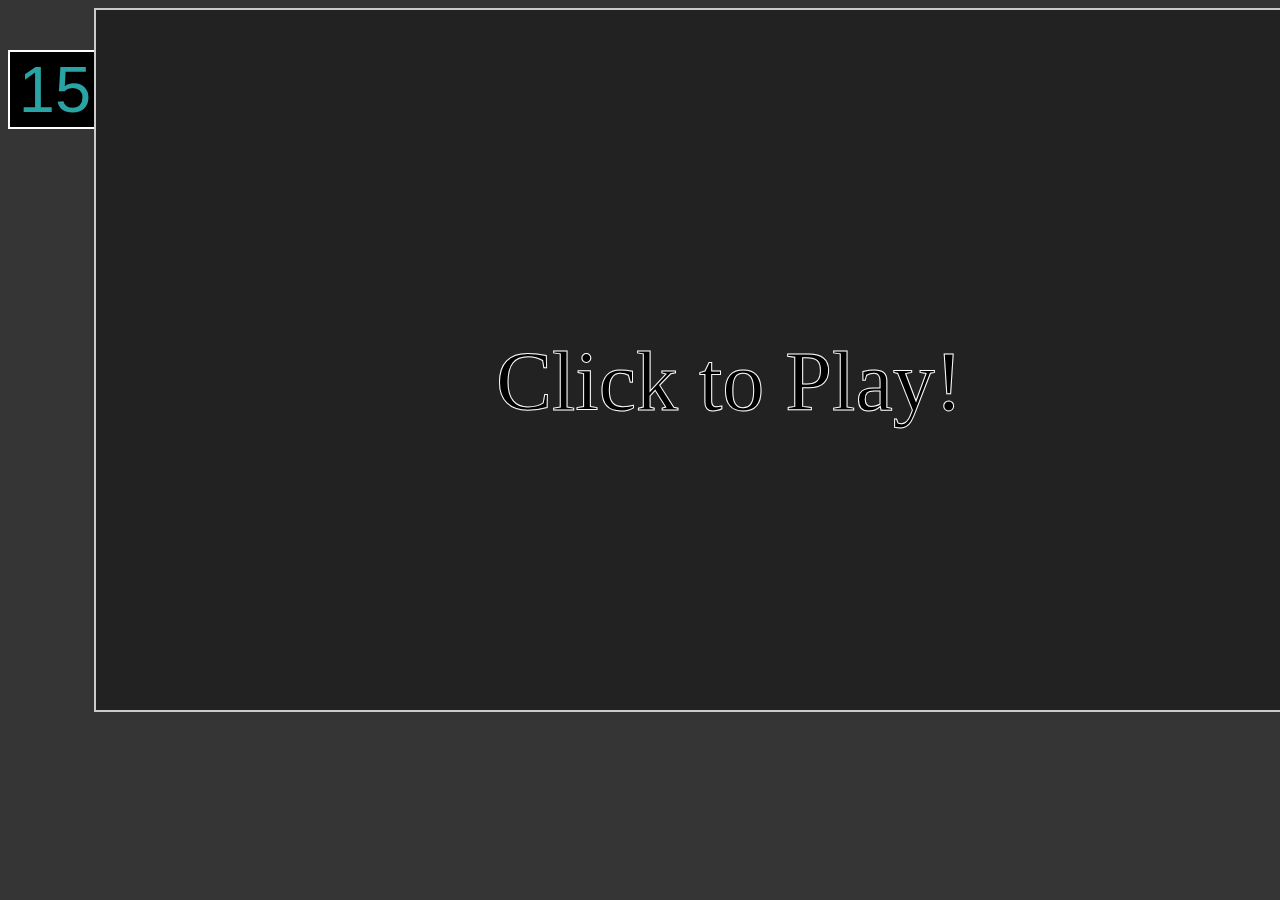
<file: _gameGulot AI/index.html>
<html>
<style>

.center {
  margin: auto;
  width: 86.4%;
  position:relative;

 
 }

canvas {
	position: absolute;
	left: 0;
	top: 0;
	 border: 2px solid #cccccc;
}

#left_score, #right_score {
	background-color: #000000;
	position: absolute; 
	top: 50px;
	width: 90px; 
	height: auto; 
	border: 2px solid white;
	font-family: Impact, Charcoal, sans-serif;
	font-size: 65px;
	text-align: center;
}	
 
#left_score {
	

}

#right_score {
	left:1430px; 
	
	

}



</style>
<body style="background-color:#353535"/>

<div id="left_score"></div>

<div id="canvas_container" class="center">
	<canvas id="canvas" width="1300" height="700"  style="background-color:#222222;"></canvas>
	<canvas id="gui_canvas" width="1300" height="700"></canvas>
</div>

<div id="right_score"></div>





<script src="mouse.js"></script>
<script src="gui.js"></script>
<script src="vector2.js"></script>
<script src="ball.js"></script>
<script src="sim_ball.js"></script>
<script src="ai_player.js"></script>
<script src="main.js"></script>

</html>
</file>
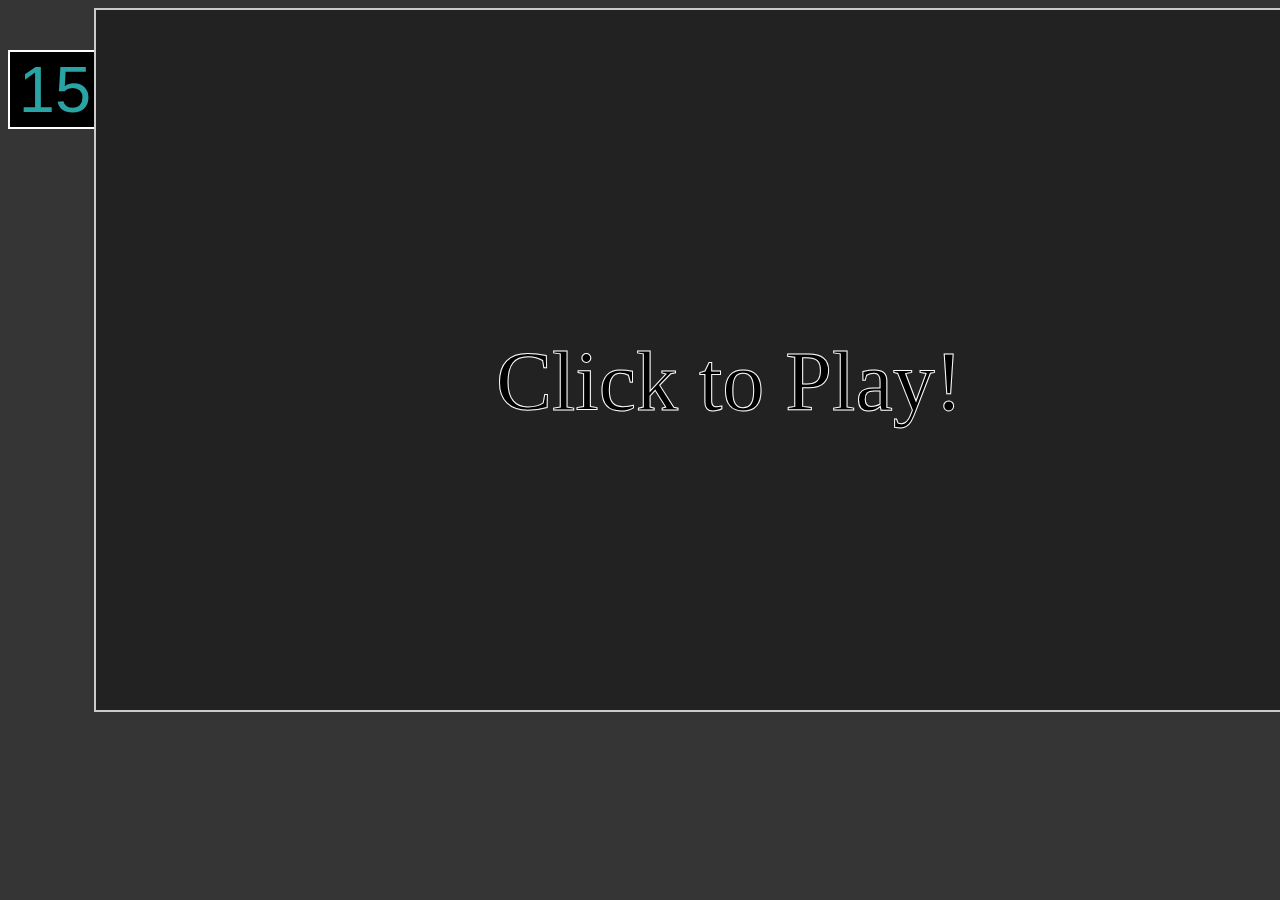
<file: _gameGulot/index.html>
<html>
<style>

.center {
  margin: auto;
  width: 86.4%;
  position:relative;

 
 }

canvas {
	position: absolute;
	left: 0;
	top: 0;
	 border: 2px solid #cccccc;
}

#left_score, #right_score {
	background-color: #000000;
	position: absolute; 
	top: 50px;
	width: 90px; 
	height: auto; 
	border: 2px solid white;
	font-family: Impact, Charcoal, sans-serif;
	font-size: 65px;
	text-align: center;
}	
 
#left_score {
	

}

#right_score {
	left:1430px; 
	
	

}



</style>
<body style="background-color:#353535"/>

<div id="left_score"></div>

<div class="center">
	<canvas id="canvas" width="1300" height="700"  style="background-color:#222222;"></canvas>
	<canvas id="gui_canvas" width="1300" height="700"></canvas>
</div>

<div id="right_score"></div>





<script src="mouse.js"></script>
<script src="gui.js"></script>
<script src="vector2.js"></script>
<script src="ball.js"></script>
<script src="main.js"></script>

</html>
</file>
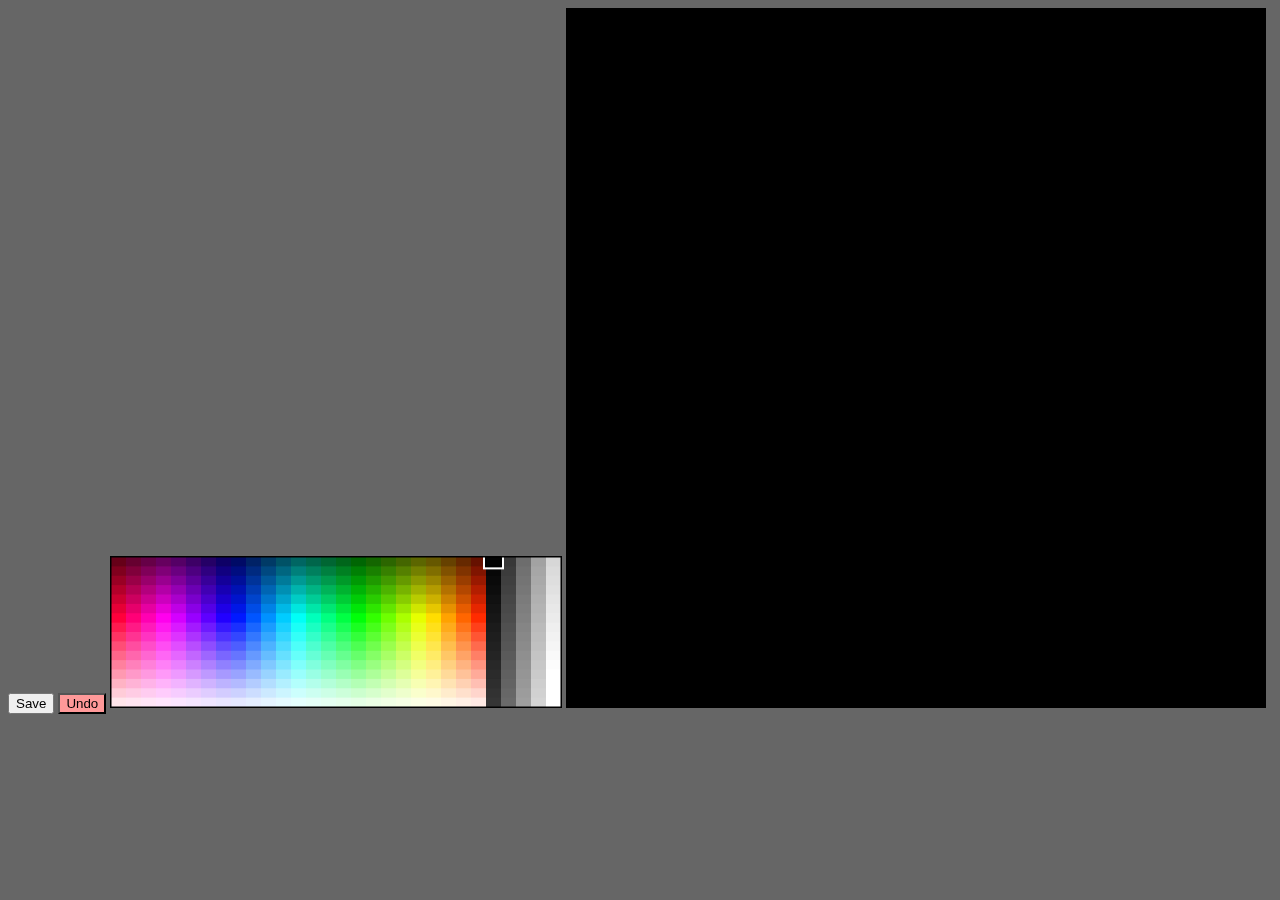
<file: charocpaint/index.html>
<html>
	<title>Kaleidoscope</title>
		<body style="background-color:#666666; position:fixed">
		<button type="button" id="link" onclick="download(this);">Save</button>
		<button type="button" id="undo" onclick="undo();" style="background-color: #ff9999">Undo</button>
		<canvas id="palette" width = "450" height="150" style="border: 1px solid black"></canvas>
		
		<canvas id="canvas" width="700" height="700" style="border: 1px solid black;"></canavas>
		</body>
		
	
	

	<script src="colorCycler.js"></script>
	<script src="palette.js"></script>
	<script src="mouse.js"></script>
	<script src="main.js"></script>
</html>
</file>
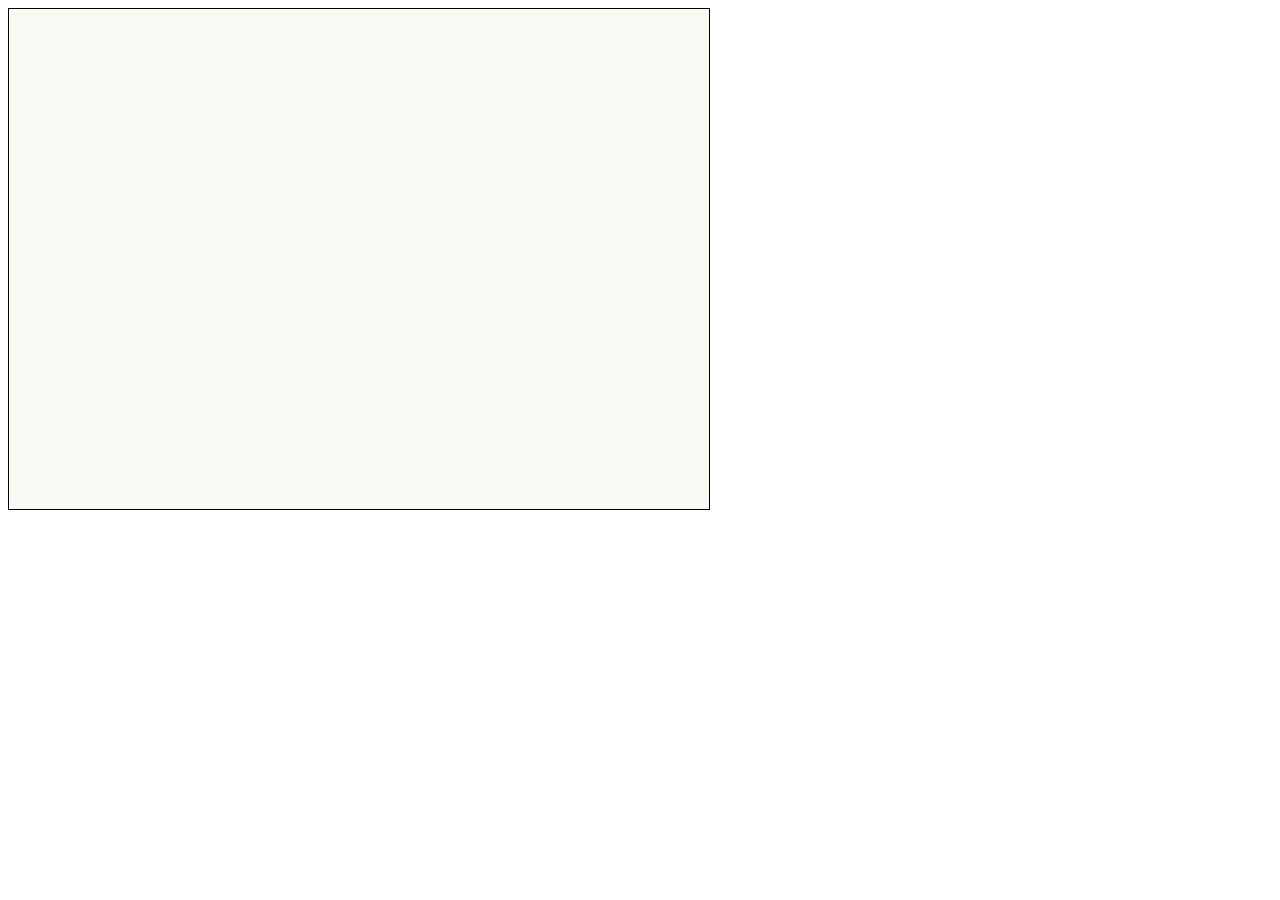
<file: charopaintOLD/index.html>
<html>
<body></body>
<script src="mouse.js"></script>
<script src="line_tool.js"></script>
<script src="arch_tool.js"></script>
<script src="state_arch_tool.js"></script>
<script src="exp_tool.js"></script>

<script src="main.js"></script>
</html>
</file>
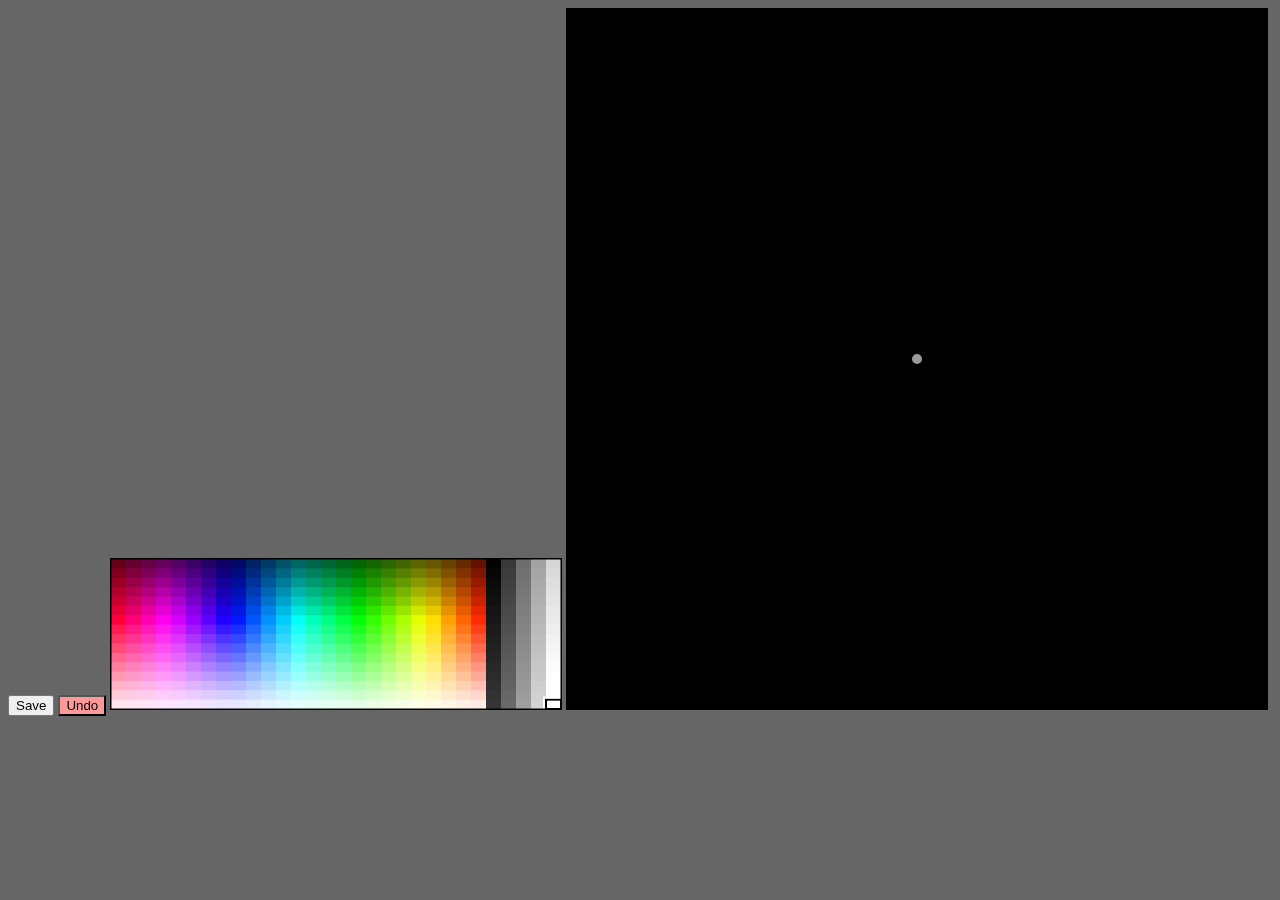
<file: kaleidoscope/index.html>
<html>
	<title>Kaleidoscope</title>
		<body style="background-color:#666666; position:fixed">
		<button type="button" id="link" onclick="download(this);">Save</button>
		<button type="button" id="undo" onclick="undo();" style="background-color: #ff9999">Undo</button>
		<canvas id="palette" width = "450" height="150" style="border: 1px solid black"></canvas>
		
		<canvas id="canvas" width="700" height="700" style="border: 1px solid black"></canavas>
		</body>
		
	
	

	<script src="colorCycler.js"></script>
	<script src="palette.js"></script>
	<script src="mouse.js"></script>
	<script src="main.js"></script>
</html>
</file>
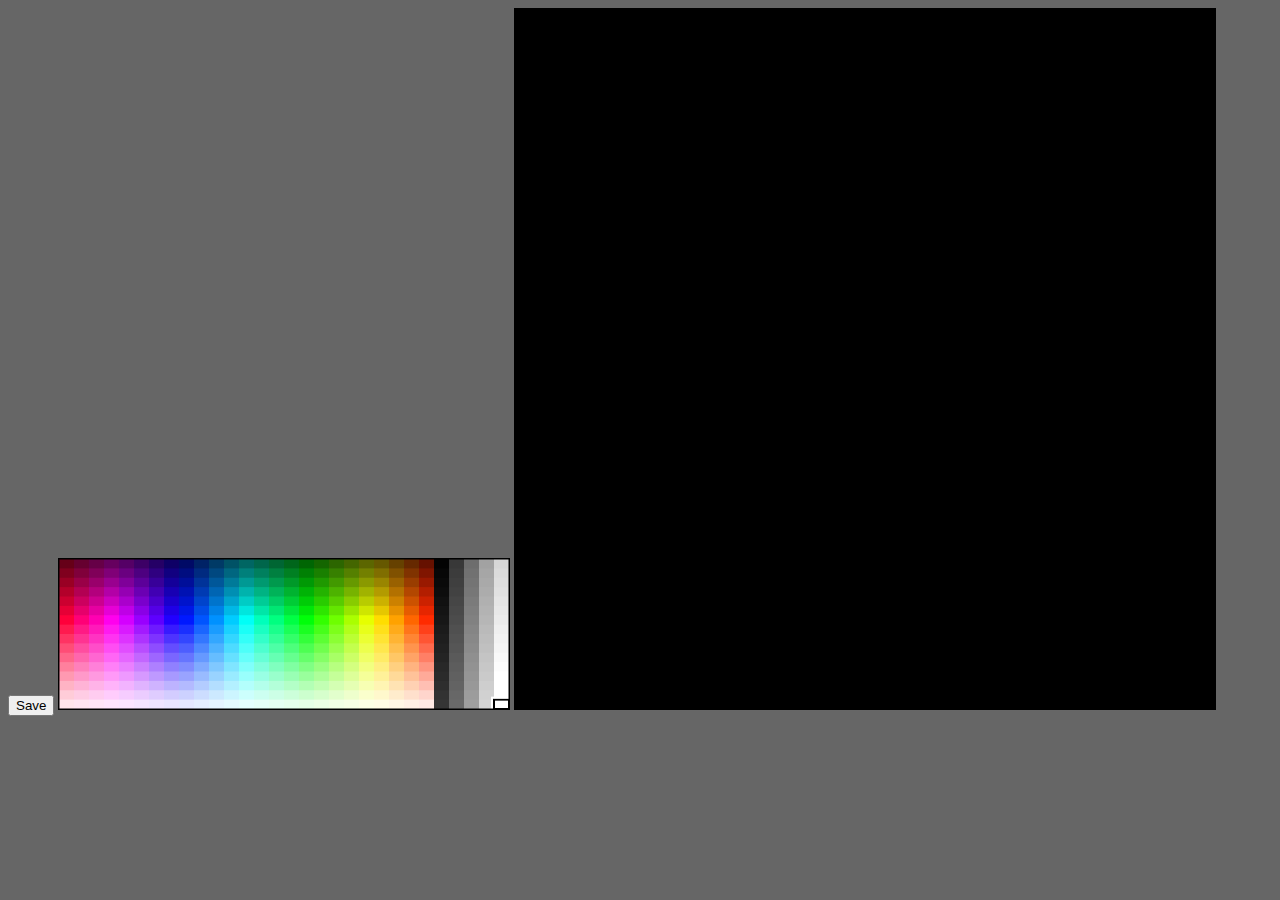
<file: lightdraw/index.html>
<html>
	<title>LightDraw</title>
		<button type="button" id="link" onclick="download(this);">Save</button>
		<body style="background-color:#666666;">
		<canvas id="palette" width = "450" height="150" style="border: 1px solid black"></canvas>
	
		<canvas id="canvas" width="700" height="700" style="border: 1px solid black"></canavas>
		</body>
		
	
	

	<script src="colorCycler.js"></script>
	<script src="palette.js"></script>
	<script src="mouse.js"></script>
	<script src="main.js"></script>
</html>
</file>
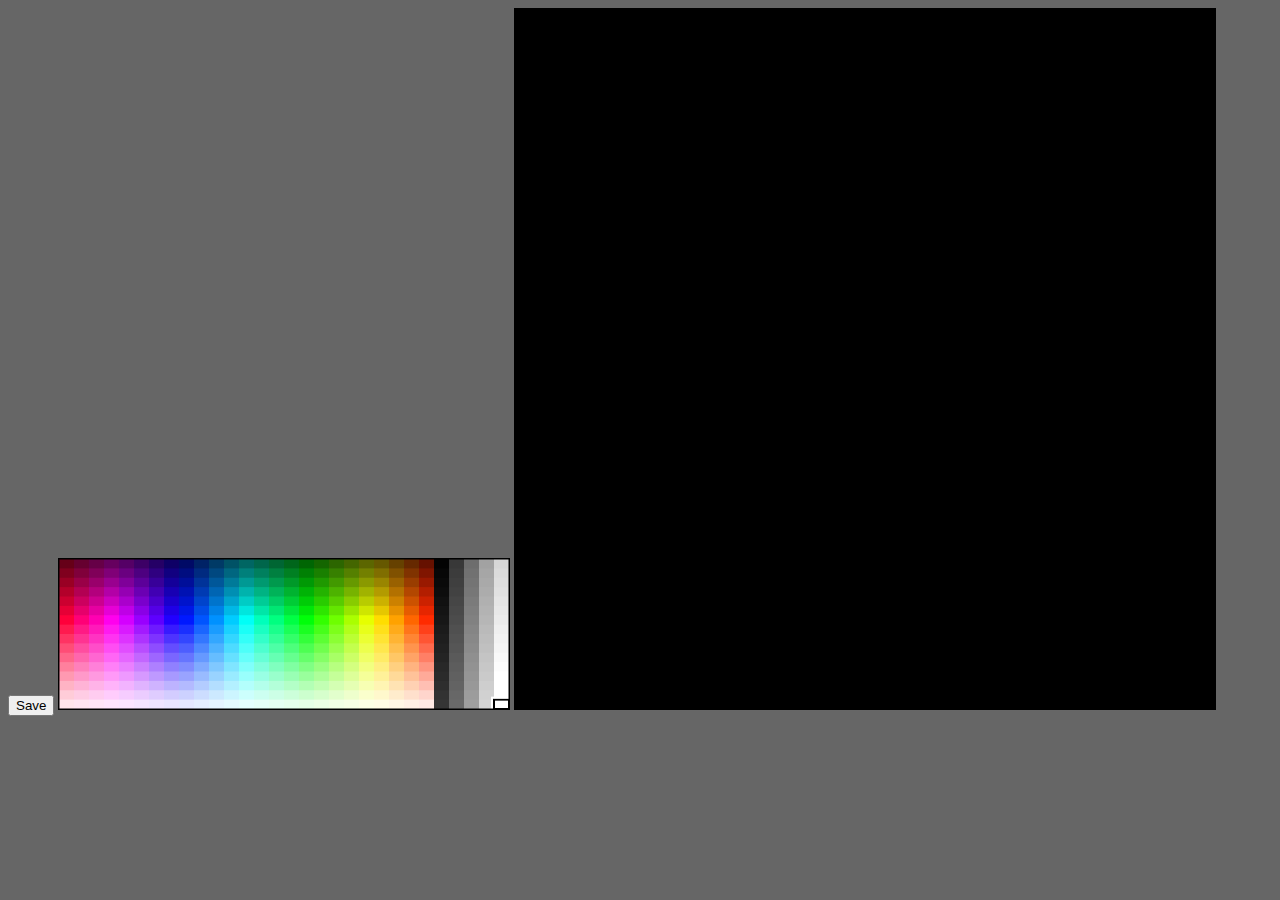
<file: lightoscope/index.html>
<html>
<title>LightoScope</title>

<body style="background-color:#666666;">
	<button type="button" id="link" onclick="download(this);">Save</button>
	<canvas id="palette" width = "450" height="150" style="border: 1px solid black"></canvas>
	
	<canvas id="canvas" width="700" height="700" style="border: 1px solid black"></canavas>


	

		
</body>
		
	
	

	<script src="colorCycler.js"></script>
	<script src="palette.js"></script>
	<script src="mouse.js"></script>
	<script src="main.js"></script>
</html>
</file>
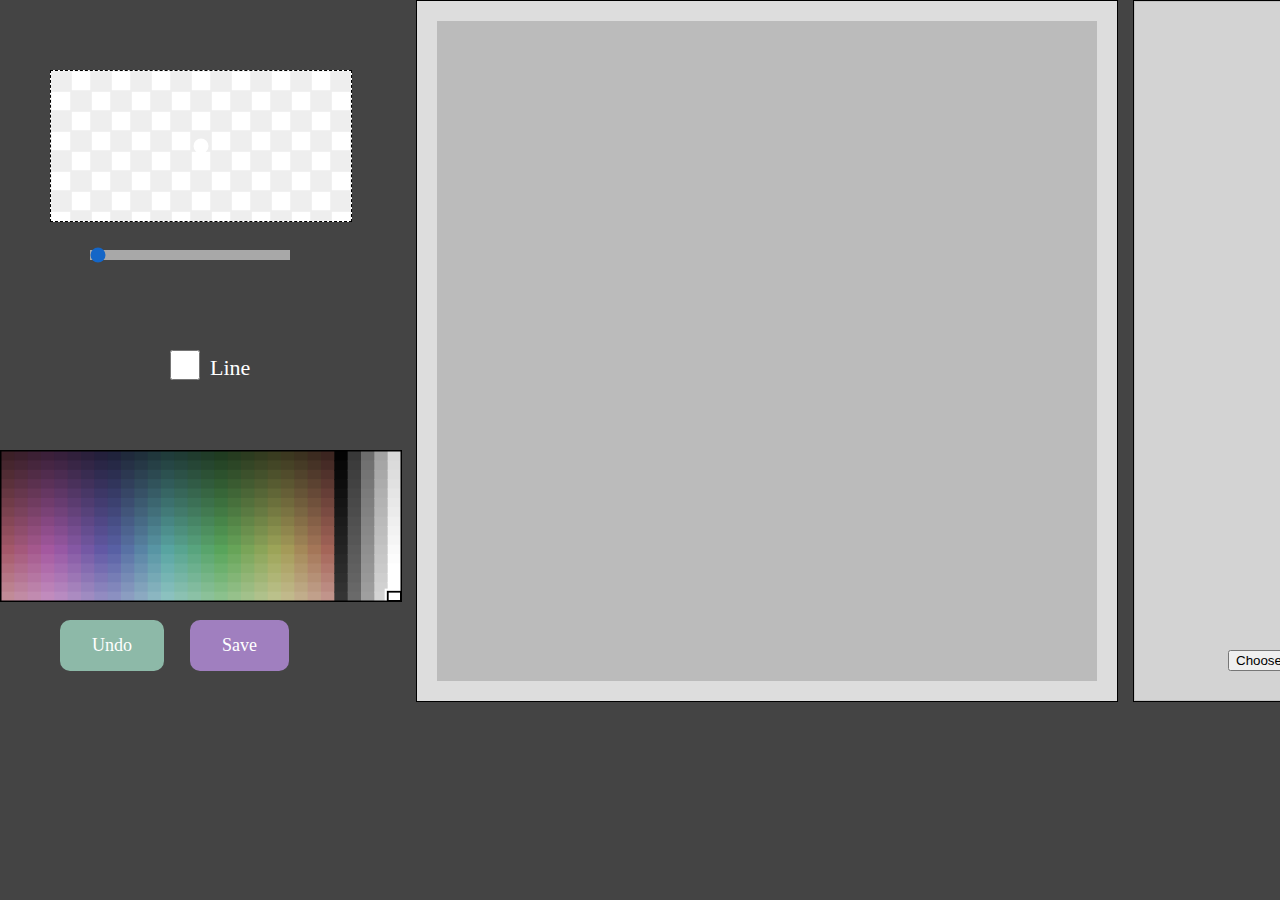
<file: outline paint reference/index.html>
<html>
<style>

html, body {
	margin: 0; height: 100%; overflow: hidden
}

.unselectable {
    -webkit-touch-callout: none;
    -webkit-user-select: none;
    -khtml-user-select: none;
    -moz-user-select: none;
    -ms-user-select: none;
    user-select: none;
	background-color:#444444;
}
.center {
  margin: auto;
  display:block;
}


input[type="range"] {
    position:absolute;
	height:10px;
	width:200px;
	margin-top:250px;
	margin-left:-20px;
	transform: rotate(90deg);  
}
.slider {
  -webkit-appearance: none;
  width: 100%;
  height: 25px;
  background: #d3d3d3;
  outline: none;
  opacity: 0.7;
  -webkit-transition: .2s;
  transition: opacity .2s;
}

.brush_canvas {
	position: absolute;
	background-color:#ffffff;
	border: 1px dashed black;
	left: 50px;
	top:70px;

}

.button1 {
  background-color: #8DB9A8; /* Green */
  border: none;
  border-radius: 10px;
  color: white;
  padding: 15px 32px;
  text-align: center;
  text-decoration: none;
  display: inline-block;
  font-family: "Palatino Linotype";
  font-size: 18px;
  transition: background-color 0.2s;
}

.button1:hover {
  background-color: #3DEEE5;
  color: white;
}
.button2 {
  background-color: #A07FBF; 
  border: none;
  border-radius: 10px;
  color: white;
  padding: 15px 32px;
  text-align: center;
  text-decoration: none;
  display: inline-block;
  font-family: "Palatino Linotype";
  font-size: 18px;
  transition: background-color 0.2s;
}

.button2:hover {
  background-color: #3DEEE5; /* Green */
  color: white;
}


</style>
<body class="unselectable">


<canvas id="brush" class="brush_canvas"></canvas>


<input type="range" class="slider" id="alpha_slider" min="1" max="100" step="1" value="100"  oninput="onAlphaSliderChange();" style="margin-top:250px; margin-left:90px; transform: rotate(180deg)"/>

<input type="checkbox" id="lineToggle" onclick="toggleLineMode();" style="position:absolute; margin-top:350px; margin-left:170px; width:30; height:30;">
<div style="font-family:Palatino Linotype;  font-size: 22px; color:#ffffff; position:absolute; margin-top:355px; margin-left:210px; width:30; height:30;">Line</div>
<span class="slider round"></span>

<button id="undo_button" class="button1" onclick="undo();" style="position: absolute; margin-left:60px; margin-top:620px; ">Undo</button>
<button id="link" class="button2" onclick="download(this);" style="position: absolute; margin-left:190px; margin-top:620px; ">Save</button>

<canvas id="palette" width = "400" height="150" style="border: 1px solid black; margin-bottom:100px"></canvas>

<canvas id="canvas" width="700" height="700" style="border: 1px solid black; background-color:#bbbbbb; margin-left:10"></canvas>
<image id="reference" width="390" height="700" style="border: 1px solid black; background-color:#bbbbbb; margin-left:15; position:absolute; background-repeat:no-repeat"></image>
<input type="file" id="referenceToLoad" onchange="loadReference(event);" style="position: absolute; margin-left:110px; margin-top:650px;">

<!-- <input type="range" id="inline_slider" min="5" max="90" step="1" value="5"  oninput="onInlineWidthSliderChange();" style="margin-left: -20"/> -->



<!-- <input type="range" class="slider" id="alpha_slider" min="1" max="100" step="1" value="100"  oninput="onAlphaSliderChange();" style="margin-left: 20;"/> -->



</body>
<script src="mouse.js"></script>
<script src="colorCycler.js"></script>
<script src="palette.js"></script>
<script src="brushDisplay.js"></script>
<script src="layer.js"></script>
<script src="referenceModule.js"></script>
<script src="main.js"></script>
</html>
</file>
